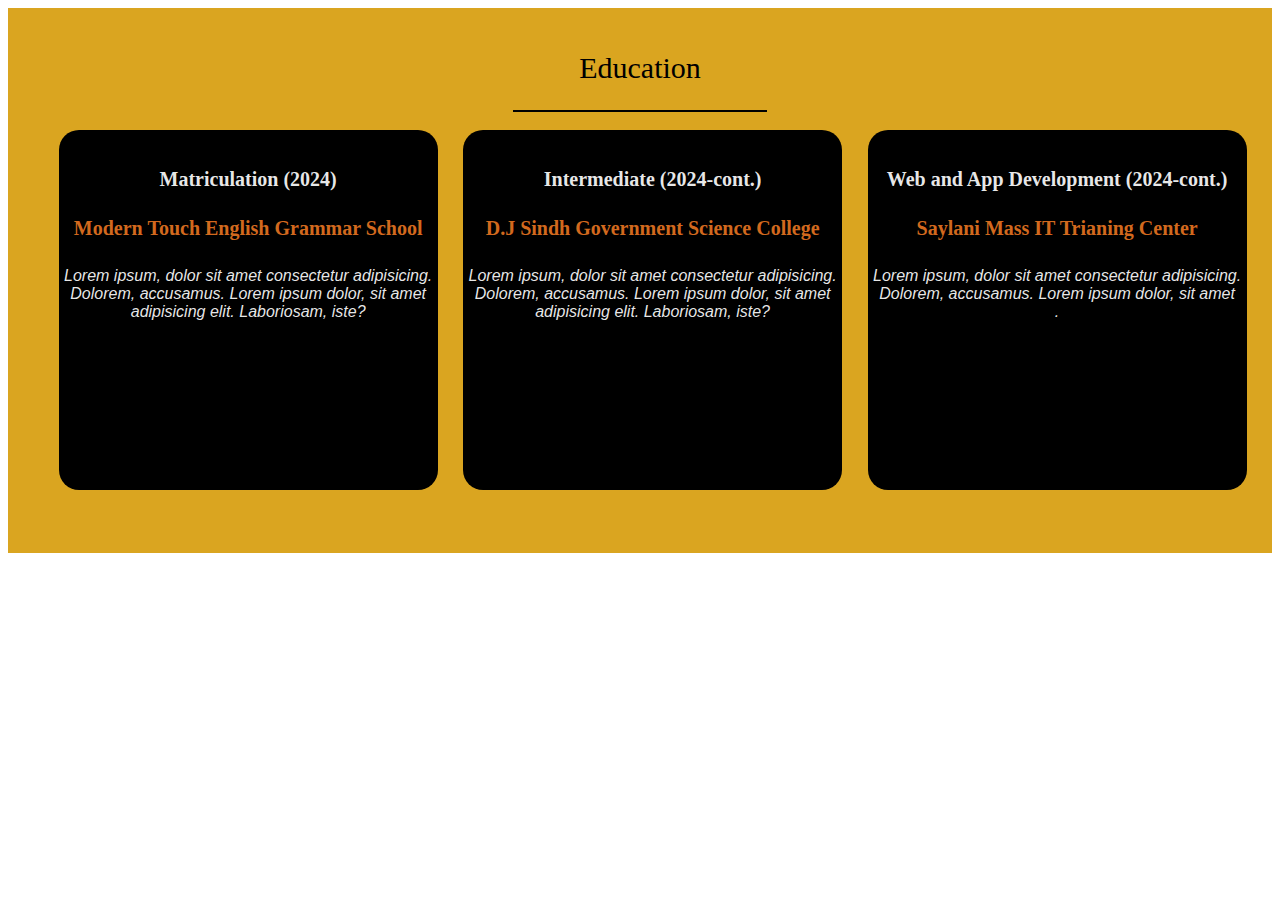
<file: contact.html>
<!DOCTYPE html>
<html lang="en">
  <head>
    <meta charset="UTF-8" />
    <meta name="viewport" content="width=device-width, initial-scale=1.0" />
    <title>Document</title>
    <style>
      /* *{
            padding: 0%;
            margin: 0%;
        } */
      #Education {
        display: flex;
        justify-content: space-evenly;
        background-color: goldenrod;
        align-items: center;
        width: 100%;
        height: auto;
        padding-bottom: 5%;
      }
      #edu {
        font-size: 20px;
        text-align: center;
      }
      #edu1 {
        text-align: center;
        font-size: 20px;
        font-weight: 600;
        font-family: "Podkova", serif;
        color: chocolate;
      }
      #edu2 {
        text-align: center;
        background-color: goldenrod;
        font-size: 30px;
        font-weight: 500;
      }
      .education {
        border-radius: 20px;
        background-color: black;
        color: rgba(255, 255, 255, 0.904);
        height: 40vh;
        width: 30%;
      }
      .heads {
        background-color: goldenrod;
      }
      .education > p {
        text-align: center;
        font-size: 16px;
        font-family: sans-serif;
        font-style: italic;
      }
      #block {
        width: 20%;
        border: 1.5px solid black;
      }
      .icon {
        gap: 10px;
        width: 100%;
        font-size: 22px;
        color: black;
        background-color: burlywood;
      }
      hr {
        width: 15%;
        border: 1.5px solid black;
        margin: auto;
      }
    </style>
    <link
      rel="stylesheet"
      href="https://cdnjs.cloudflare.com/ajax/libs/font-awesome/6.0.0-beta3/css/all.min.css"
    />
  </head>
  <body>
    <div class="heads">
      <br />
      <h2 id="edu2">Education</h2>
      <hr id="block" />
      <br />
    </div>
    <div id="Education">
      <br />
      <div class="education">
        <br />
        <h3 id="edu">Matriculation (2024)</h3>
        <h4 id="edu1">Modern Touch English Grammar School</h4>

        <p>
          Lorem ipsum, dolor sit amet consectetur adipisicing.<br />Dolorem,
          accusamus. Lorem ipsum dolor, sit amet<br />adipisicing elit.
          Laboriosam, iste?
        </p>
      </div>
      <div class="education">
        <br />
        <h3 id="edu">Intermediate (2024-cont.)</h3>

        <h4 id="edu1">D.J Sindh Government Science College</h4>

        <p>
          Lorem ipsum, dolor sit amet consectetur adipisicing.<br />Dolorem,
          accusamus. Lorem ipsum dolor, sit amet<br />adipisicing elit.
          Laboriosam, iste?
        </p>
      </div>
      <div class="education">
        <br />
        <h3 id="edu">Web and App Development (2024-cont.)</h3>
        <h4 id="edu1">Saylani Mass IT Trianing Center</h4>

        <p>
          Lorem ipsum, dolor sit amet consectetur adipisicing.<br />Dolorem,
          accusamus. Lorem ipsum dolor, sit amet<br />.
        </p>
      </div>
    </div>
    <br>
  </body>
</html>
</file>
